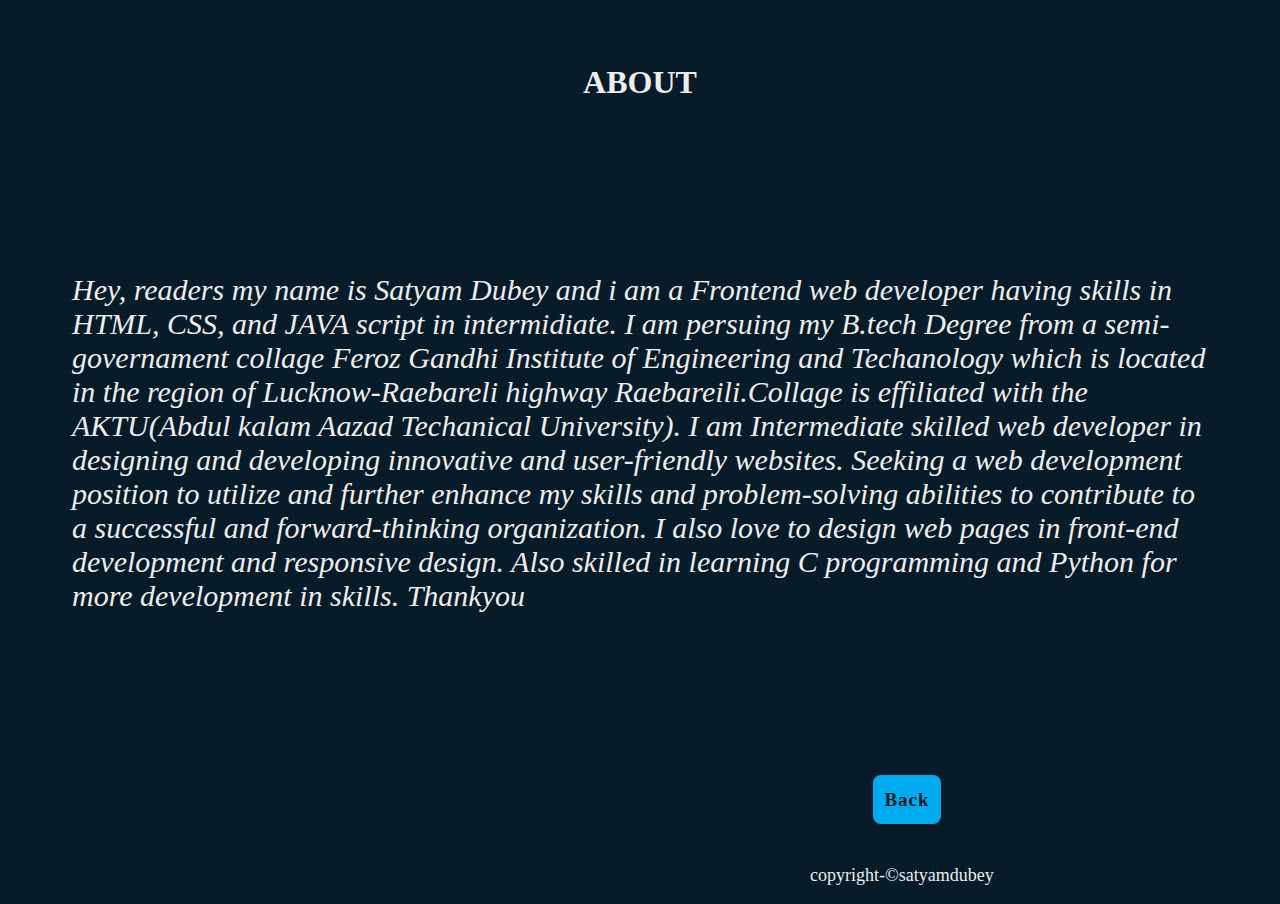
<file: about.html>
<!DOCTYPE html>
<html lang="en">
<head>
    <meta charset="UTF-8">
    <meta http-equiv="X-UA-Compatible" content="IE=edge">
    <meta name="viewport" content="width=device-width, initial-scale=1.0">
    <title>about</title>
    <link rel="stylesheet" href="about.css">
</head>
<body>
    <div class="about">
      <h1><center> ABOUT</center></h1> 
    </div>
    <br><br>
   <div class=intro>
    Hey, readers my name is Satyam Dubey and i am a Frontend web developer having skills in HTML, CSS, and JAVA script in intermidiate.
    I am persuing my B.tech Degree from a semi-governament collage Feroz Gandhi Institute of Engineering and Techanology which is located in the region of Lucknow-Raebareli highway Raebareili.Collage is effiliated with the AKTU(Abdul kalam Aazad Techanical University). I am Intermediate skilled web developer  in designing and developing innovative and user-friendly websites. Seeking a web development position to utilize and further enhance my skills and problem-solving abilities to contribute to a successful and forward-thinking organization. I also love to design web pages in front-end development and responsive design.
    Also skilled in learning C programming and Python for more development in skills.
               Thankyou
        </div>
      <div class="home-content">
          <div class="btn-box">
            <a href="index.html">Back</a>
            </div>
            
            <footer>
            <div class="copy">
              copyright-&COPY;satyamdubey 
            </div>
            </footer>
</body>
</html>
</file>
<file: about.css>
*{
margin: 0;
padding: 0;    

}
.about{
    padding: 5%;
}
body{
  background: #081b29;
    color: #ededed;

  }

 .home-content .btn-box{
  position: relative;
  display: flex;
  justify-content: space-between;
  width: 345px;
  height: 0px;
  margin-top: 10vh;
margin-left: 97vh;
}
.intro{
  padding: 8vh;
  font-size: 30px;
  font-style: oblique;
  
}
.home-content .btn-box::before{
  content: '';
  position: absolute;
  top:10;
  right: 0;
  width: 100%;
  height: 100%;
  background: #081b29;
  animation: showRight 1s ease forwards;
animation-delay: 1.9s;
z-index: 2;
}

.btn-box a{
  position: relative;
  display: inline-flex;
  justify-content: center;
  align-items: center;
  width: 5vw;
  height:5vh;
  background: #00abf0;
  border: 2px solid #00abf0;
  border-radius: 8px;
  font-size: 19px;
  color: #081b29;
  text-decoration: none;
  font-weight: 600;
  letter-spacing: 1px;
  z-index: 1;
  overflow: hidden;
transition: .5s;    
}
.btn-box a:hover{
  color:#00abf0;
}
       
.btn-box a::before{
  content: '';
  position: absolute;
  top: 0;
  left: 0;
  width: 0;
  height: 100%;
  background: #081b29;
  z-index: -1;
  transition: .5s;

}
.btn-box a:hover::before{
  width: 100%;
}
 .copy{
font-size: large;
margin-left: 90vh;
margin-top: 10vh;
align-content: center;
align-items: center;
margin-bottom: 2vh;
 }
</file>
